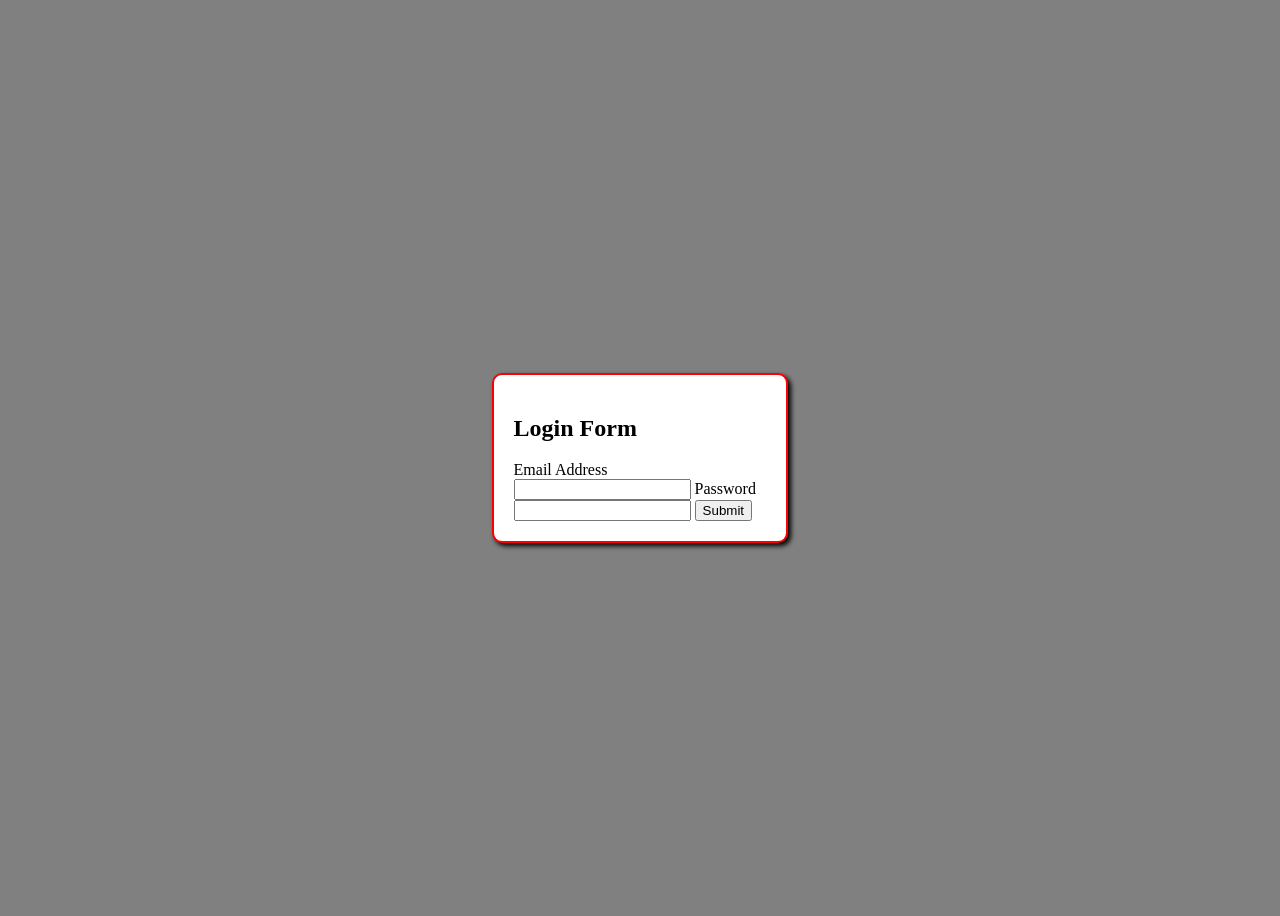
<file: login.html>
<!DOCTYPE html>
<html lang="en">

<head>
    <meta charset="UTF-8">
    <meta name="viewport" content="width=device-width, initial-scale=1.0">
    <title>Login Form</title>

    <style>
        .card {
            border: 2px solid red;
            width: 20%;
            background-color: white;
            border-radius: 10px;
            padding: 20px;

            box-shadow: 3px 3px 5px 0px black;
    
        }

        body {
            display: flex;
            justify-content: center;
            align-items: center;

            height: 100vh;

            background-color: gray;

        }
    </style>

</head>

<body>

    <div class="card">

        <h2 class="form-title">Login Form</h2>

        <form>

            <label for="">Email Address</label>
            <input class="text-input" type="email">

            <label for="">Password</label>
            <input class="text-input" type="password">

            <button class="btn-submit">Submit</button>

        </form>

    </div>

</body>

</html>
</file>
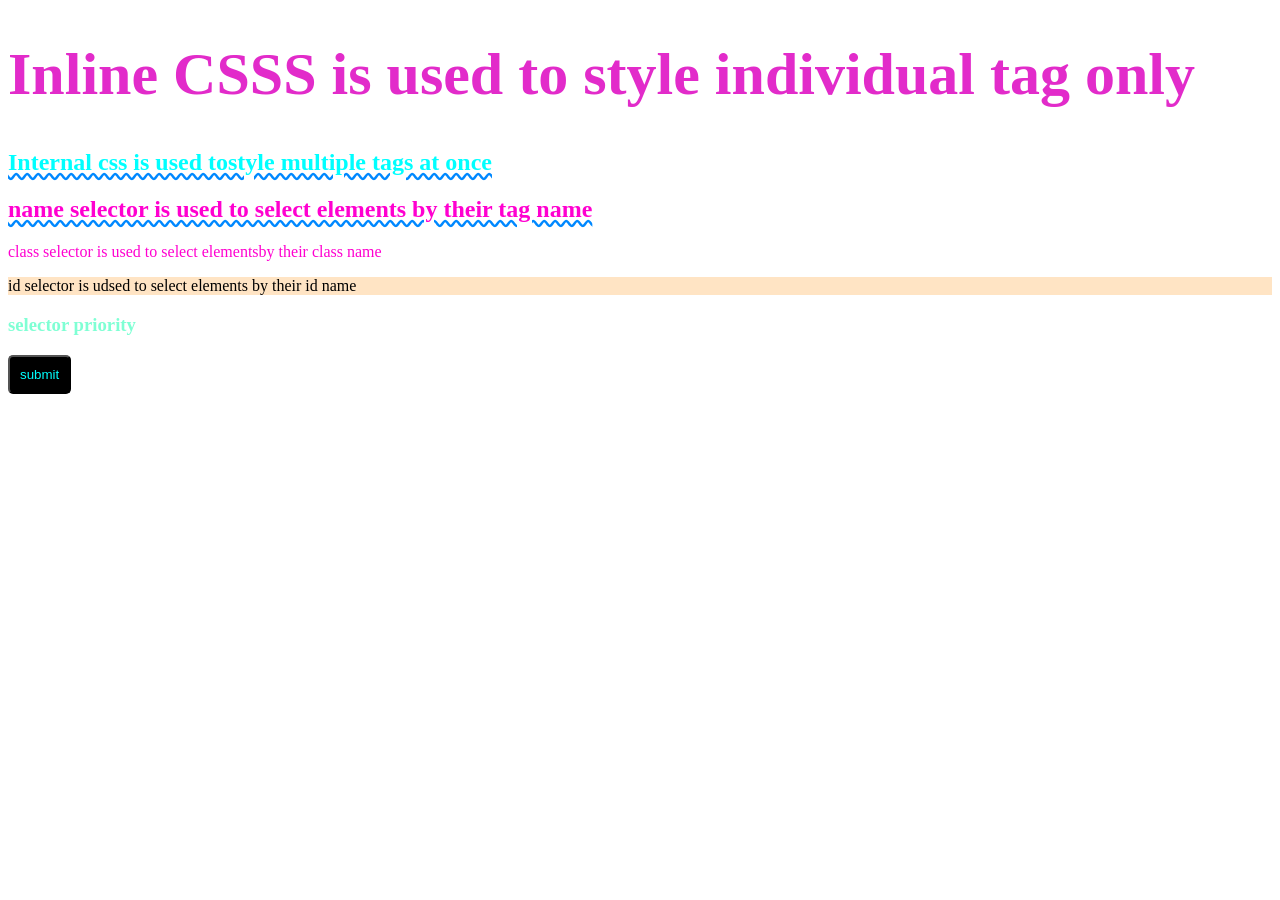
<file: usingcss.html>
<!DOCTYPE html>
<html lang="en">
<head>
    <meta charset="UTF-8">
    <meta name="viewport" content="width=device-width, initial-scale=1.0">
    <title>Document</title>
    
    <link rel="stylesheet" href="style.css">

    <style>

        h2{
            color:aqua;
            text-decoration: underline wavy rgb(0, 136, 255);
        }

         .text{
            color:rgb(255, 0, 208);
            border: 1px underline wavy rgb(0, 255, 85);

        }
        #mytext{
            background-color: bisque;
            font-weight: 300;
        }

         h3{
            color:aquamarine !important;

         }

        .myclass{
            color:brown;
        }
        
        #myid{
            color:bisque;
        }
      </style>
</head>
<body>

    <h1 style="color:rgb(226, 43, 202);font-size:60px; ">Inline CSSS is used to style individual tag only</h1>

    <h2>Internal css is used tostyle multiple tags at once </h2>

    <h2 class="text" >name selector is used to select elements by their tag name </h2>

    <p class="text"  >class selector is used to select elementsby their class name</p>

    <p id="mytext"> id selector is udsed to select elements by their id name </p>

    <h3 class="myclass" id="myid" style="color:cornflowerblue;">selector priority</h3>
    
    <button class="btn">submit</button>

</body>
</html>
</file>
<file: style.css>
.btn{

    background-color: black;
    color: aqua;
    padding: 10px;
    border-radius: 5px;
}
 #mytext{
    background-color:blue;
    font-weight: 300;
 }
</file>
